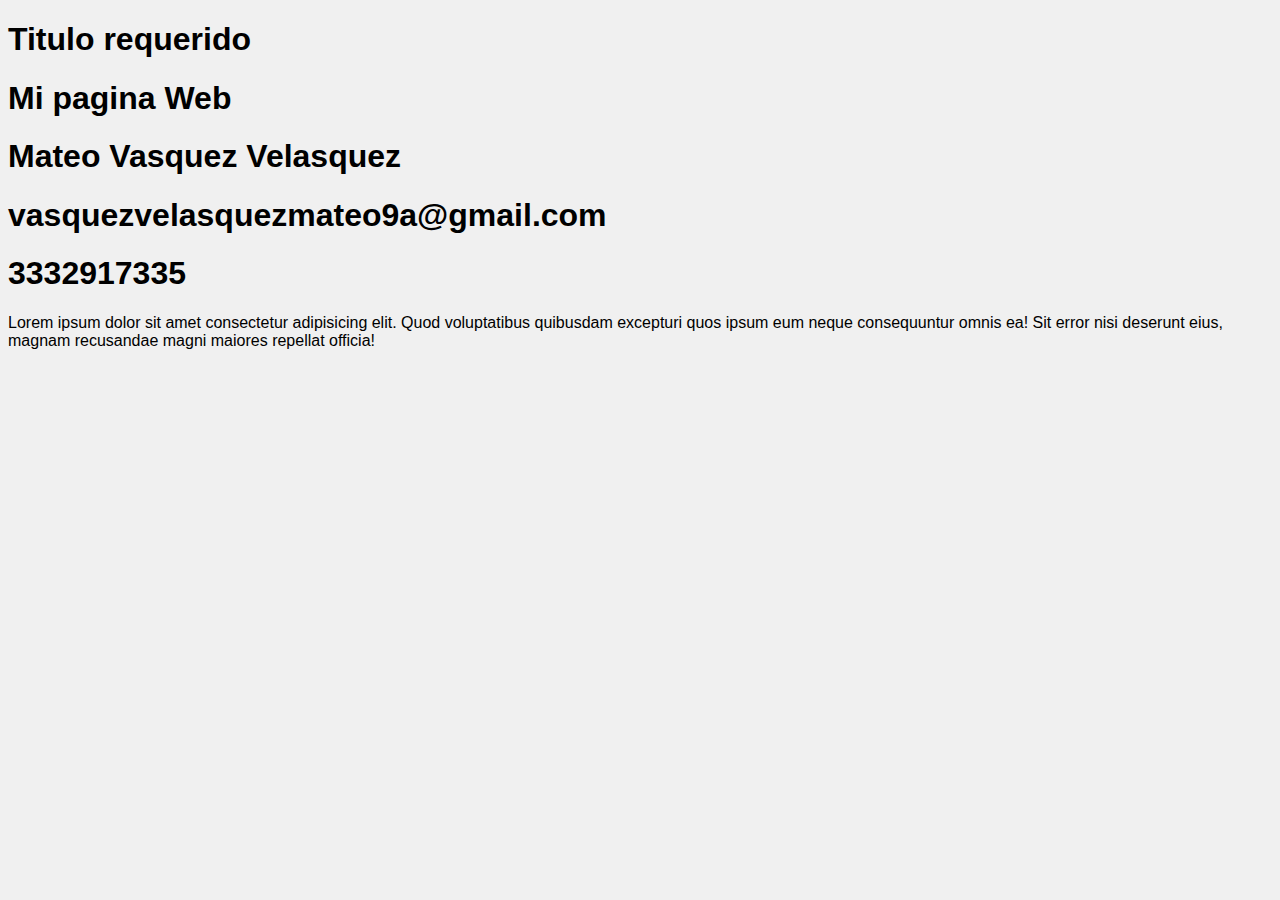
<file: index.html>
<!DOCTYPE html>
<html lang="en">
<head>
    <meta charset="UTF-8">
    <meta name="viewport" content="width=device-width, initial-scale=1.0">
    <title>Document</title>
    <link rel="stylesheet" href="estilos.css">
</head>
<body>
    <h1>Titulo requerido</h1>
    <h1>Mi pagina Web</h1>
    <h1>Mateo Vasquez Velasquez</h1>
    <h1>vasquezvelasquezmateo9a@gmail.com</h1>
    <h1>3332917335</h1>
    <p>Lorem ipsum dolor sit amet consectetur adipisicing elit. Quod voluptatibus quibusdam excepturi quos ipsum eum neque consequuntur omnis ea! Sit error nisi deserunt eius, magnam recusandae magni maiores repellat officia!</p>
</body>
</html>
</file>
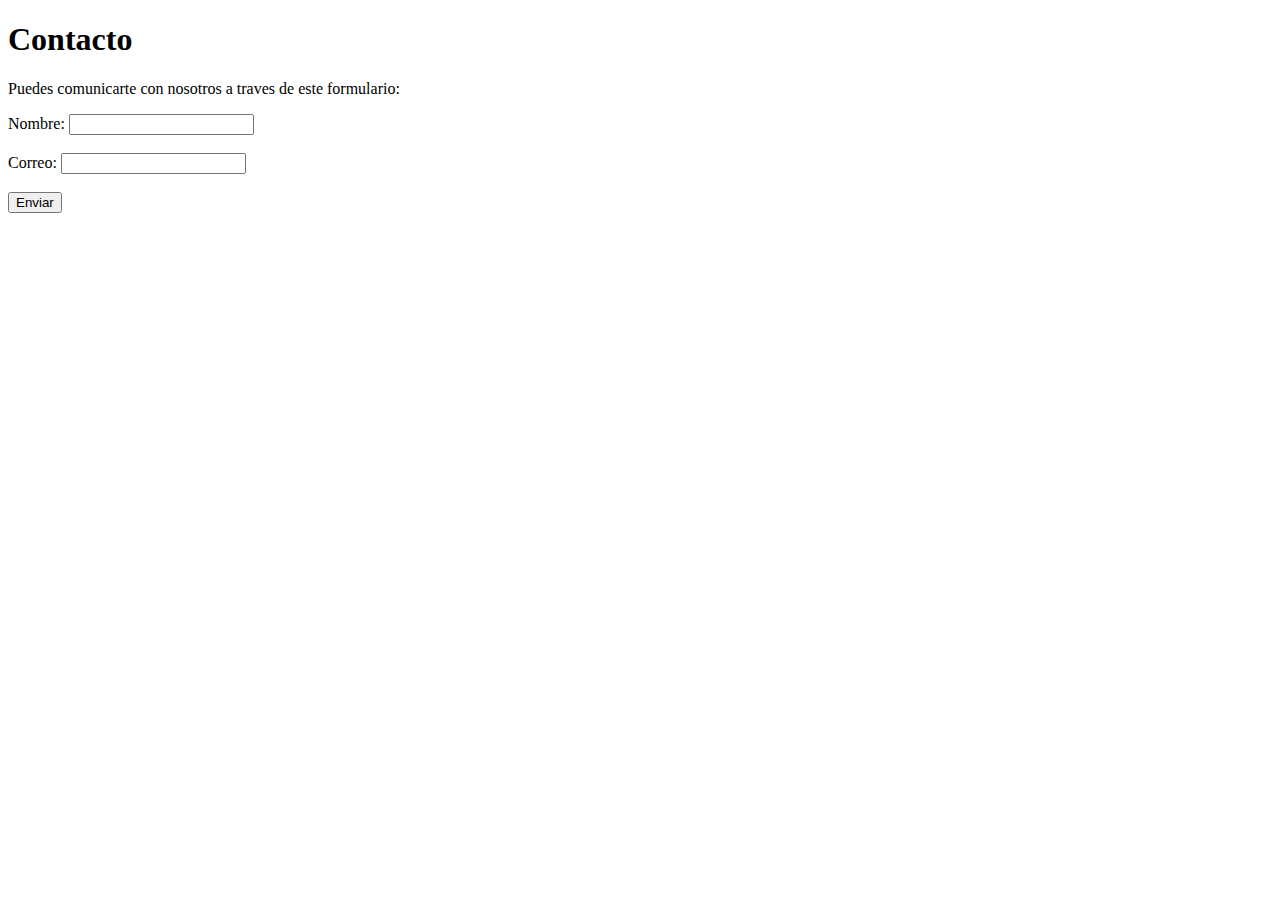
<file: contacto.html>
<!DOCTYPE html>
<html lang="en">
<head>
    <meta charset="UTF-8">
    <meta name="viewport" content="width=device-width, initial-scale=1.0">
    <title>Contacto</title>
</head>
<body>
    <h1>Contacto</h1>
    <p>Puedes comunicarte con nosotros a traves de este formulario:</p>
    <form>
        <label for="Nombre">Nombre:</label>
        <input type="text" id="text" name="nombre"><br><br>
        <label for="email">Correo:</label>
        <input type="email" id="email" name="email"><br><br>
        <input type="submit" value="Enviar">
    </form>
</body>
</html>
</file>
<file: estilos.css>
body{
    background-color: #f0f0f0;
    font-family: Arial, Helvetica, sans-serif;
}
</file>
